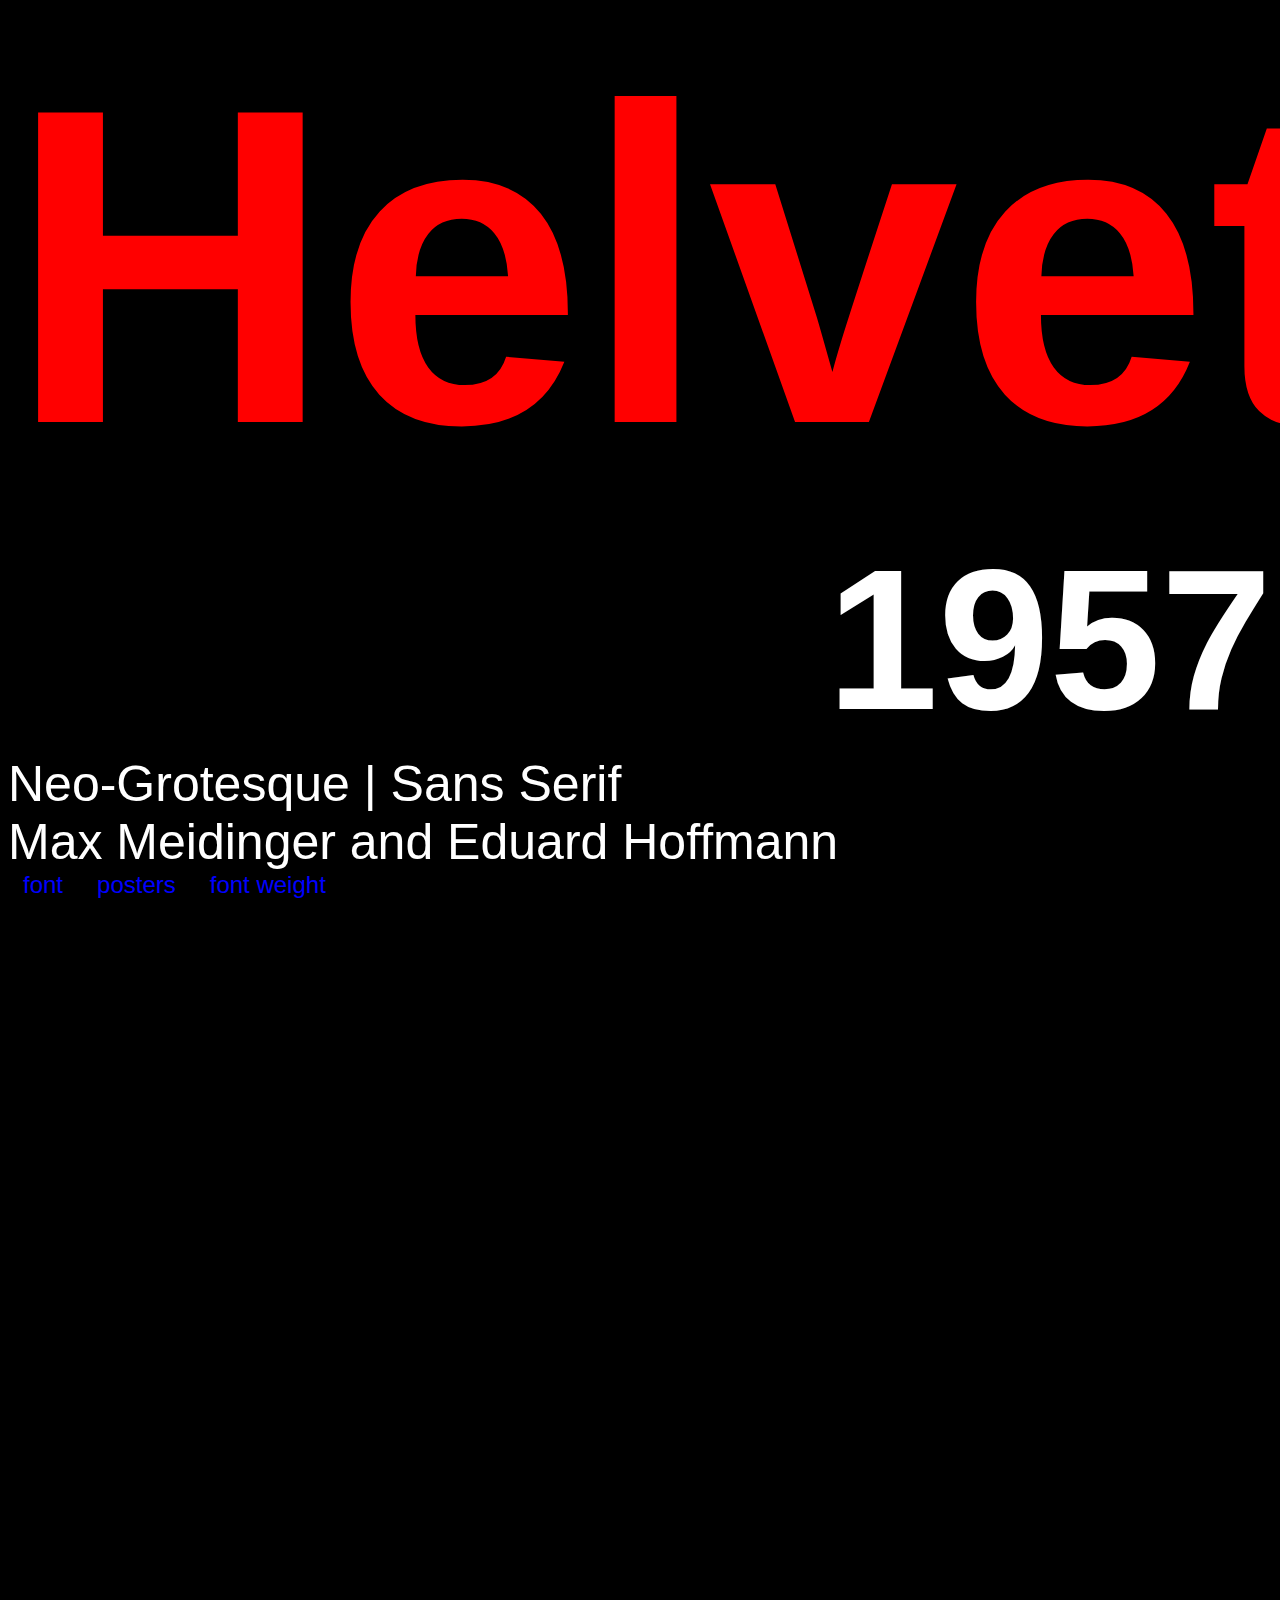
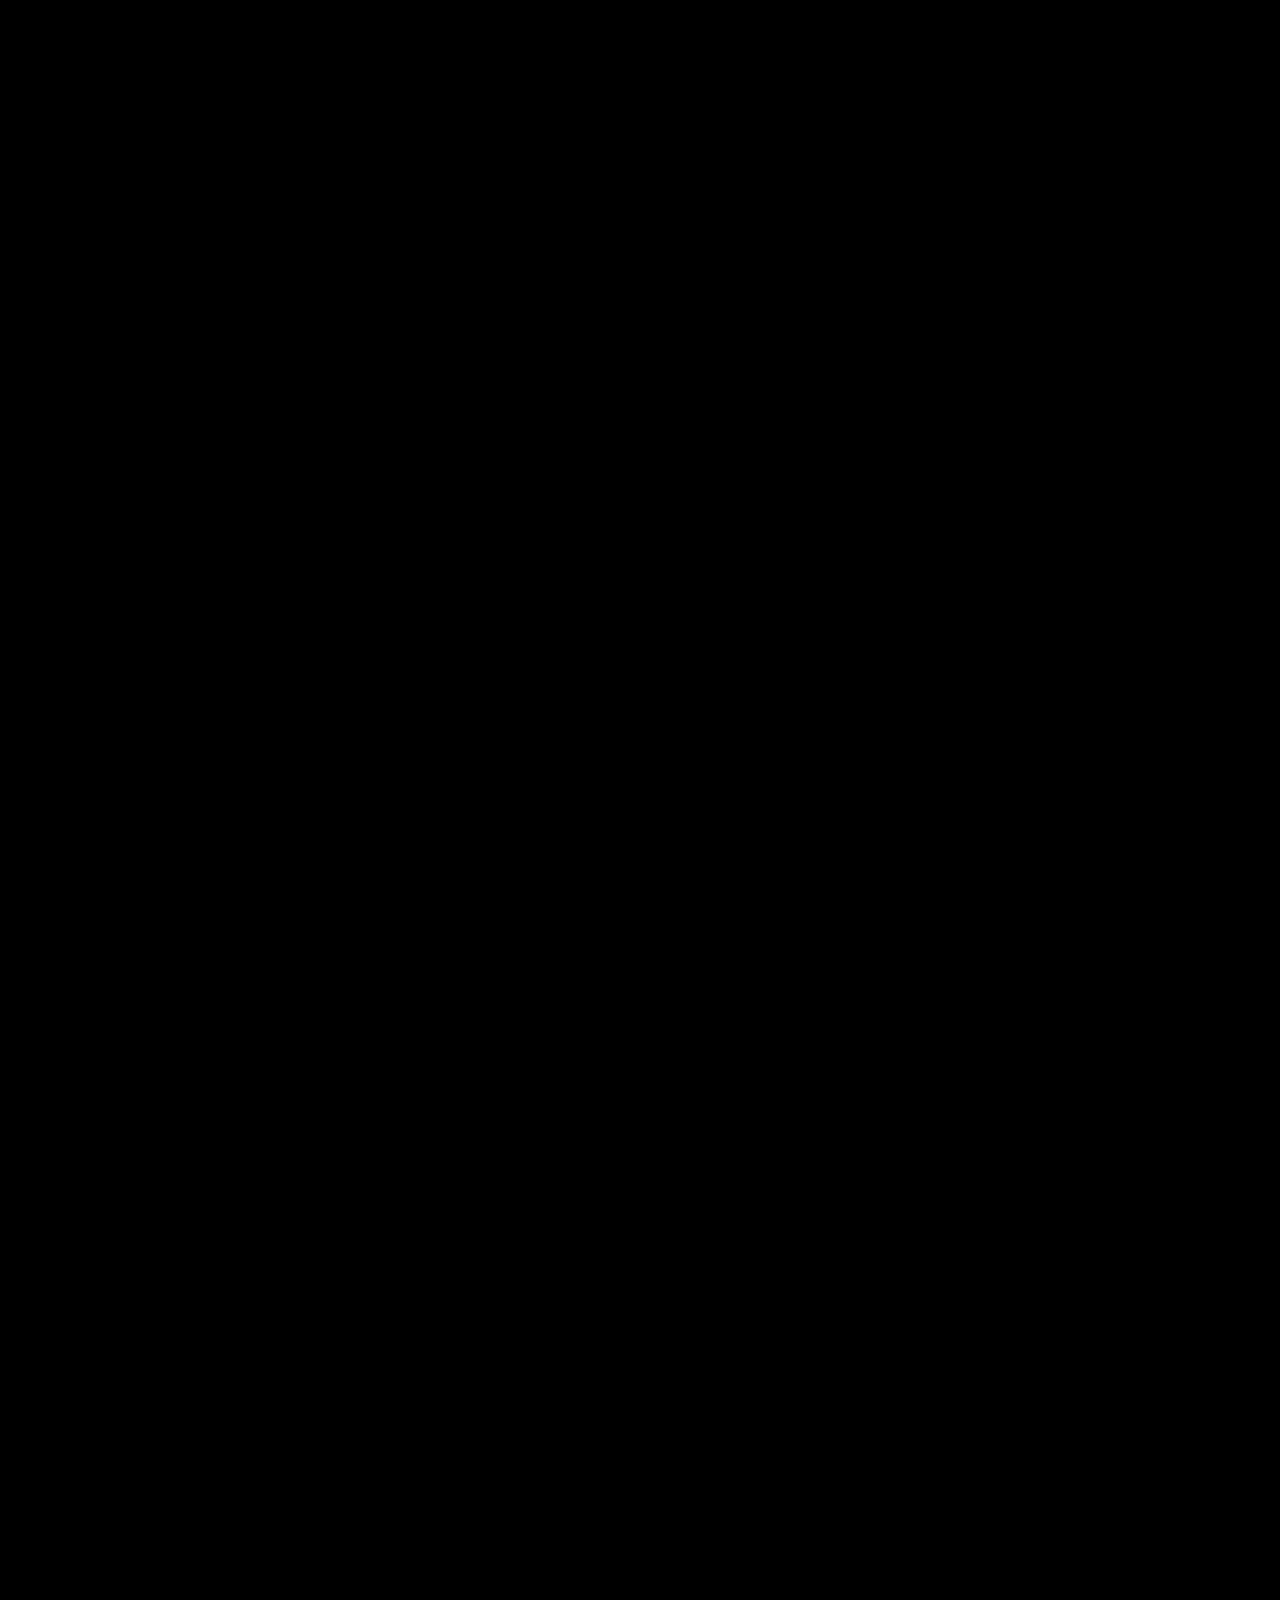
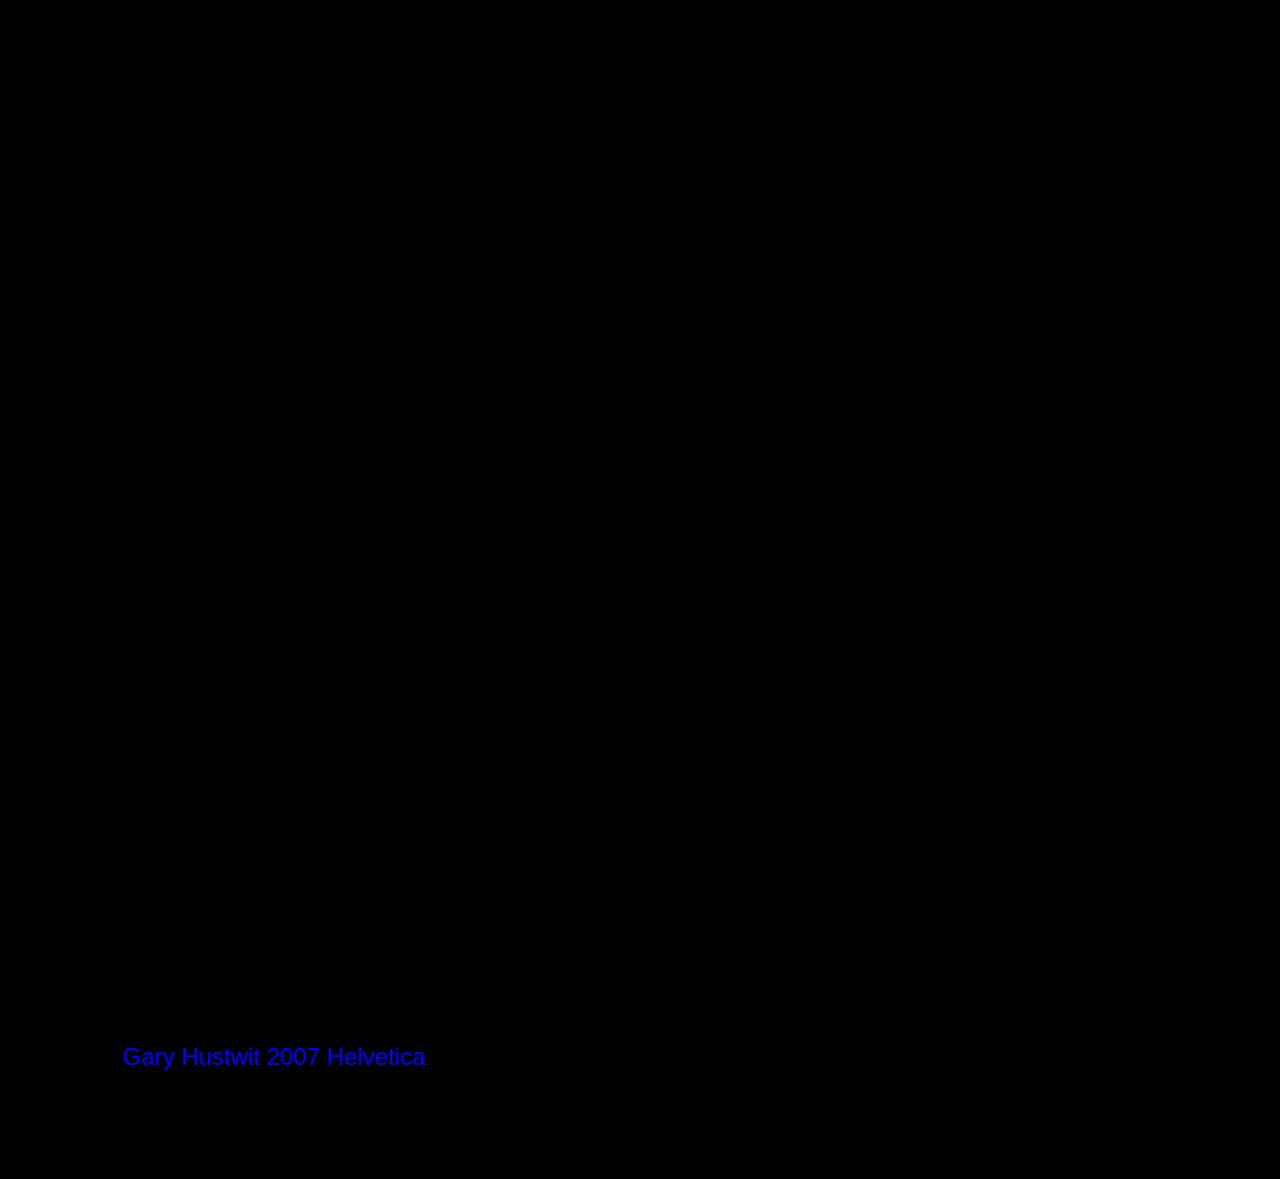
<file: index.html>
<!DOCTYPE html>
<html>
<head>
	<title>Intro</title>
	<link rel="icon" href="favicon/favicon.io" type="favicon/favicon.io">
	<style type="text/css">
		
		/*@keyframes appear {
			from {
				opacity: 0;
				scale: 0.5;
			}
			to {
				opacity: 1;
				scale: 1;}
			}

		.grid{
				animation: appear linear;
				animation-timeline: view();
				animation-range: entry 0;
				display: flex;
		}*/
		

		#title {
			font-family: Helvetica;
			font-weight: bolder;
			font-size: 450px;
			color: red;
		}
		body {
			background: black;
		}
		#p{
			font-size: 200px;
			font-family: Helvetica;
			color: white;
			font-weight: bolder;
			text-align: right;
		}
		#neo {
			font-family: Helvetica;
			font-weight: lighter;
			font-size: 50px;
			color: white
		}

		#max {
			font-family: Helvetica;
			font-weight: lighter;
			font-size: 50px;
			color: white;
		}
		a {
			font-family: Helvetica;
			font-size: 24px;
			font-weight: lighter;
			color: blue;
			text-decoration:none;
			margin: 15px;
		}

		#link {
			display: inline;
		

		}


		a:hover {
			text-decoration: underline;
		}

		.grid {
			display: grid;
			gap: 1.5rem;
			grid-template-columns: 1fr 1fr 1fr 1fr 1fr;
			padding: 10px;
		}

		#p1 {
			font-size: 14px;
			font-family: Helvetica;
			color: white;
			grid-column: span 2;
			grid-column: 1;
			grid-row: 10
		}

		#neue {
			grid-column: span 1;
			grid-column:3;
			grid-row: 11;
			color: white;
			font-family: Helvetica;
			font-size: 14px;
		}

		#corp {
			grid-column: span 3;
			grid-column: 3;
			grid-row: 12;
			color: white;
			font-family: Helvetica;
			font-size: 14px;
		}





		.grid {
			transform: translateY(20px);
			opacity: 0;
			transition: 5s ease;
			color: white;
		}

		.grid--visible {
			transform: translateY(0);
			opacity: 1;
			color: white;
		}

		#hel {
			font-size: 50px;
			font-family: Helvetica;
			color: blue;
			grid-column: 3;
			grid-row: 10;
			opacity: 100%;
		}

		#swit {
			font-size: 25px;
			font-family: Helvetica;
			color: blue;
			grid-column: 3;
			grid-row: 10;
			opacity: 0%;
			margin-top: 70px;
			margin-left: 10px;
			}

		#swit:hover {
			opacity: 100%;

		}

		#l {
			font-family: Helvetica ;
			font-size: 150px;
			grid-column: 4;
			grid-row: 17;
			margin-top: 0;
			color: blue;
			text-align: center;
		}

		#feat {
			font-family: Helvetica ;
			font-size: 14px;
			grid-column: 3;
			grid-row: 17;

		}

		#l:hover {
			transform: scale(1.1)
		}

		#p6 {
			font-size: 14px;
			font-family: Helvetica;
			grid-column: 5;
			grid-row: 20;
		}


		#gary {
			padding: 100px;
			font-weight: bolder;
		}

	
	</style>
</head>
<body>
	<div id="title">Helvetica</div>
	
	<div id="p">1957</div>

	<div id="neo">Neo-Grotesque | Sans Serif</div>

	<div id="max">Max Meidinger and Eduard Hoffmann</div>
<div id="link">
	<a href="helvetica 2.html">font</a>
	<a href="poster.html">posters</a>
	<a href="weights.html">font weight</a>
</div>

<div class="grid">

	<p id="p1">When walking the streets of any city, the roads are littered with text whether its directions, company signs, posters, newspapers, and so many other things. Different typefaces conquer the roads to evoke different emotions that the companies want to portray but one face conquers most. In the 1910s and 20s, the world embraced mdernist styles. Simplicity and readability became key to design and neo-gtotesque sans serifs became all the rage. As time went on, designers wanted to simplify and create new typefaces that were peak readability, and this led to the creation of Helvetica. You'll see the Helvetica font in advertising, publishing, and urban sinage in today's world.<br> <br> Helvetica was developed in 1957 by Swiss designers Max Miedinger and Eduard Hoffman. It started with Hoffmann's want to modernize and clean up Akzidenz Grotesk and he employed Miedinger to do all of the drawings. It was developed by the Haas Type Foundry of Munchenstein, Switzerland with the intention of matching the trend of the sans serif 'grotesque' typefaces amongst European graphic designers. Hoffmann was the president of the Haas Type Foundry, while Miedinger was a freelance graphic designer who had formly worked as a Haas salesman and designer. Their goal was to create a typeface that was neutral and had great clarity with no intrinsic meanings in its form. They wanted to create something that could be used in a wide variety of sinage and media in the print scene. Hence they created Neue Haas Grotesk. </p>

	<div id="hel">'Helvetia'<br><br></div>
	<div id="swit"> Latin for<br>'Switzerland'</div>

	<p id="neue">Neue Haas Grotesk was brough onto the scene as a simple, universal, neutral grotesque typeface. It featured negative space surrounding the letters and lines to make sure the font was perfectly balanced. Strokes were always vertical or horizontal, never diagonal. And it had a bold and neutral visual effect. Shortyly after its release, Linotype decided that Neue Haas Grotesk wasn't a good name for the typeface if they wanted to promote it internationally. Then came forth Helvetica. Helvetica was based off of the Latin word for 'Swiss", Helvetia. Stempl(linotype) had just wanted to name the typeface Helvetia alone, naming it after Switzerland and what Swiss design was. But Hoffman wasn't a fan of naming the typeface after a country, hence the name Helvetica; "The Swiss Typeface". Neue Haas Grotesk was a short lived name for Helvetica but it is what started the apocolypse of san serif type taking over the corporate market brand. Helvetica became known as the hallmark of the "International Typographic Style"</p>

	<p id="corp">Corporate identity of the 1960s was slowly being taken over by Helvetica. 1950s design featured hand lettering, were cluttered with information and patterns, and it featured a lot of images/ drawings due to the limitations of printing and digital media. The funky, overly crowded design of the 50s was changing and identities of different brands were standardized and simplified. Corporate identity became simple, condensed, uniform; completly different from prior deisgn. With Helvetica becoming the biggest contender in the corporate marketplace/ design world. everything was seen as "direct, human, and easy to understand". </p>

	<p id="feat">Helvetica featured a tall x-height, tight spacing between letters, and wide capitals with a uniform width. One of the most interesting things is that there is no difference between the capital I and lowercase l with how the letters were designed.</p>

	<p id="l">Ii Ll</p>

	<p id="p6">Although Helvetica took over the corporate marketplace in the 60s, once the psychedelic and post modernism movement of the 70s and 80s hit, a hatred for Helvetica began tp grow. People "didn't know what they wanted but knew what they were against. Helvetica." There was a fear of standardization and globalization that grew and Helvetica encouraged the fear. It was called a "GLobal Monster" and was commonly linked to socialism. Helvetica was the "typeface of socialism beacuse of its availability all over and its inviting everyone to typography and to do their own type design." By the 70s, especially in America, you get a reaction out of the conformity from Helvetica. It became heavily linked to war (the Cold War and the Iraq War) and just all over had bad connotations to it. CD and records revived type and created a new environment around it. Hand drawn became the new thing and type rules were broken entirety.<br>The 80s saw the rise of grunge and it completly changed what everyone knew as type. DIY culture meshed with type design and it created such an interesting combo. But with the passage of time, things always do change. By the 90s, designers decided to revert to the clean organization of modernism. The font deemed the global monster returned and became a staple in life again.</p>


</div>
<div id="gary">
<a href="https://www.hustwit.com/helvetica">Gary Hustwit 2007 Helvetica</a>
</div>

<script type="text/javascript">
	/*const paragraphs = document.querySelectorAll("#grid");

	document.addEventListener("scroll", function(){
		paragraphs.forEach(paragraph => {
			if(isInView(paragraph)){
				paragraph.classList.add("grid--visible");
			}
		});
	});

	function isInView(element){
		const rect = element.getBoundingClientRect();
		return (
			rect.bottom > 0 && 
			rect.top < 
				(window.innerHeight - 150 || document.documentElement.clientHeight - 150)
		);
	}*/

	document.addEventListener("scroll", function() {
		var paragraphs = document.querySelectorAll('.grid');
		paragraphs.forEach(function(paragraph) {paragraph.classList.add ('grid--visible');
	});
	
	});



</script>

</body>
</html>
</file>
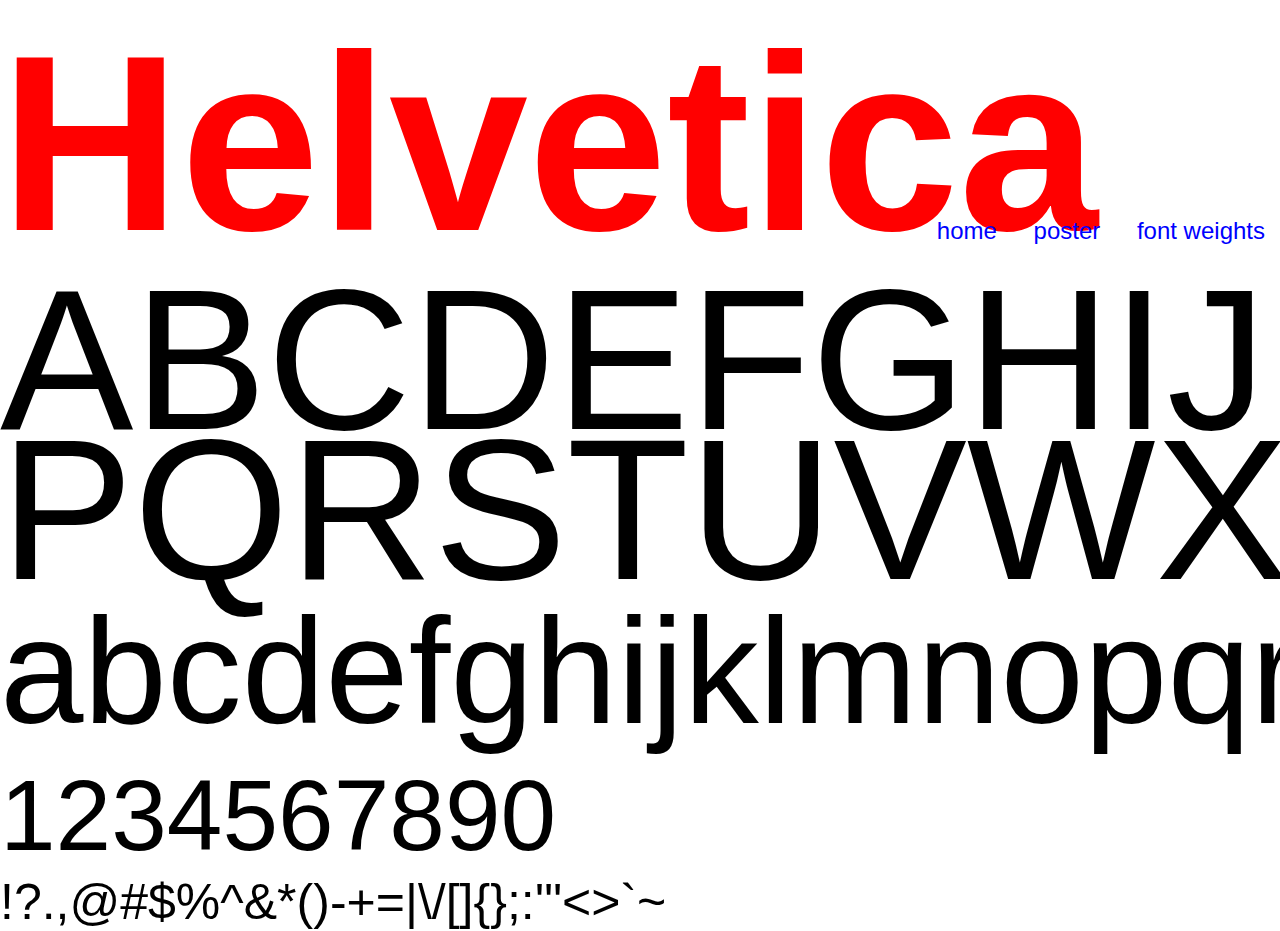
<file: helvetica 2.html>
<!DOCTYPE html>
<html>
<head>
	<title>Alphabet</title>
	<link rel="stylesheet" type="text/css" href="style2.css">
</head>
<body>

<header id="head">
   
   Helvetica

    <nav id="sub">
      <a href="index.html">home</a>
      <a href="poster.html">poster</a>
      <a href="weights.html">font weights</a>
    </nav>

  </header>


	<div id="p1">
		ABCDEFGHIJKLMNO<br>PQRSTUVWXYZ
	</div>

	<div id="p2">
		abcdefghijklmnopqrstuvwxyz
	</div>

	<div id="p3">
		1234567890
	</div>

	<div id="p4">
		!?.,@#$%^&*()-+=|\/[]{};:'"<>`~
	</div>

</body>
</html>
</file>
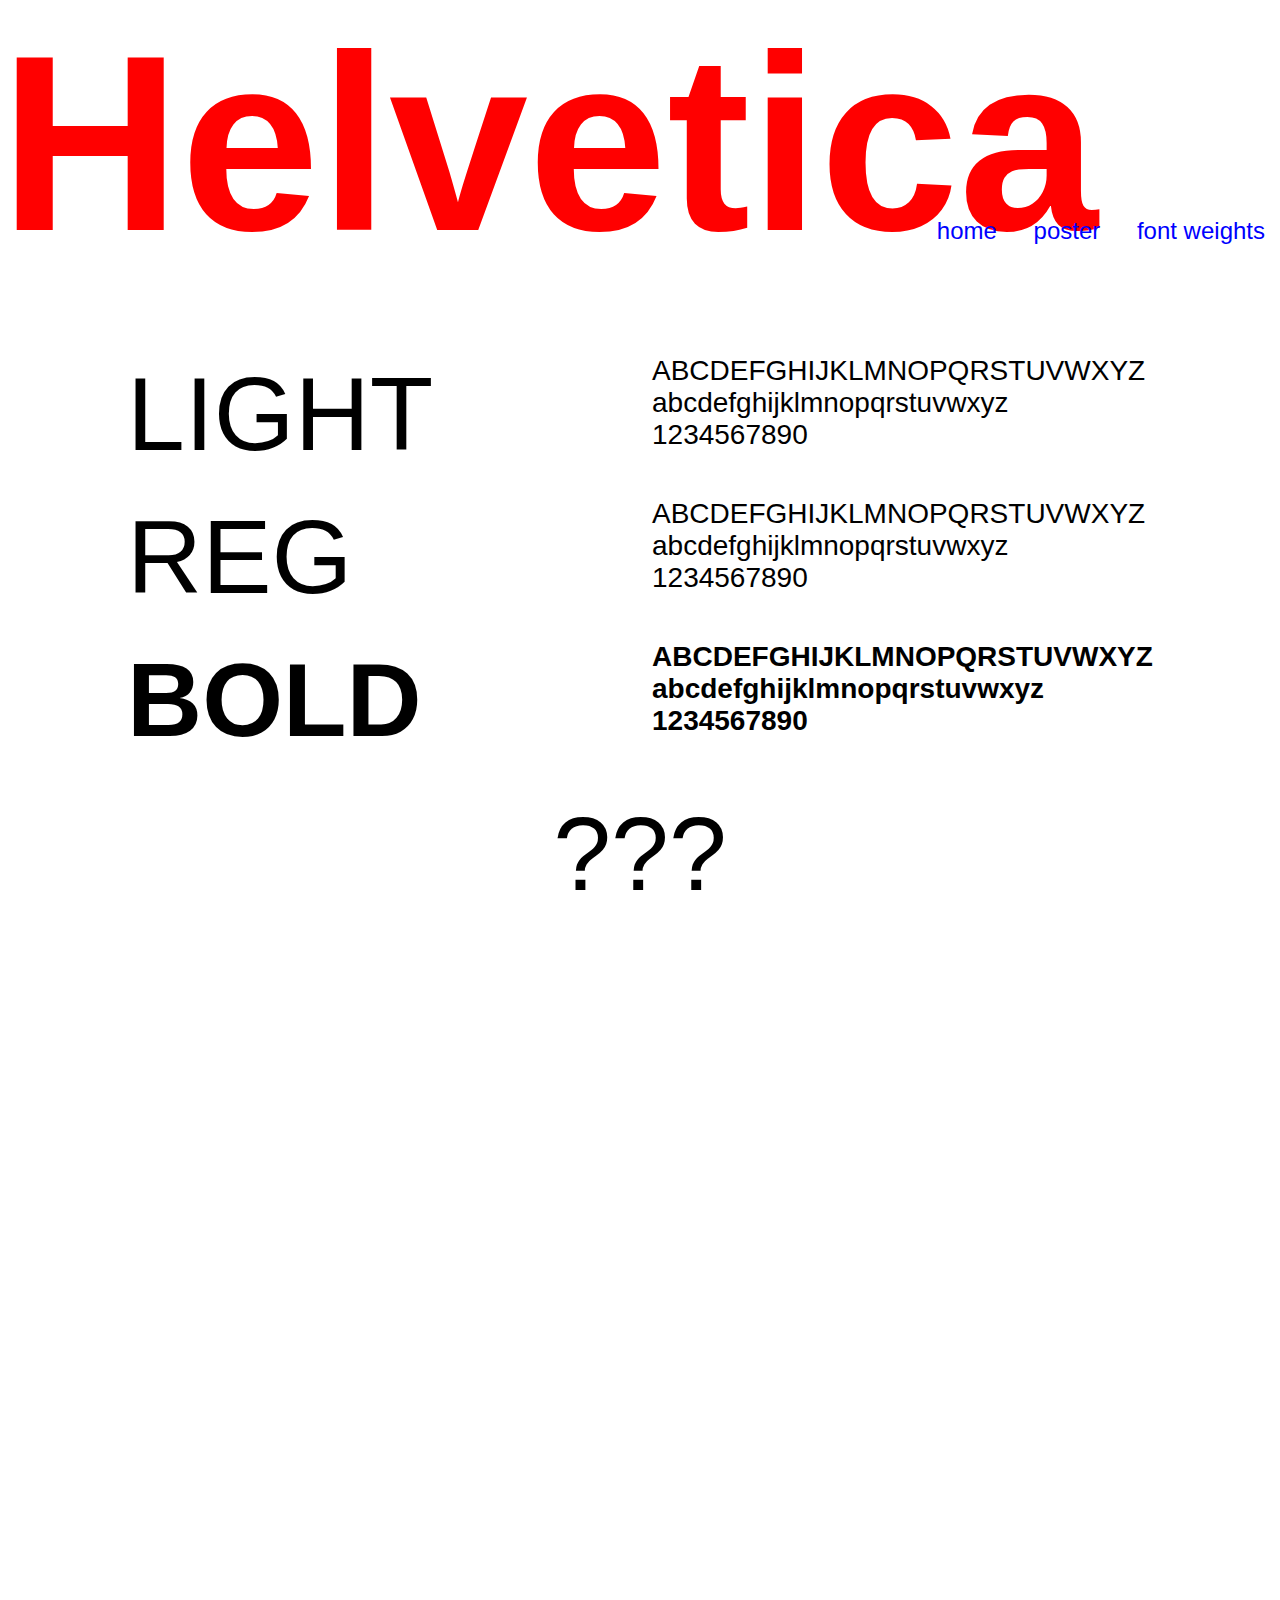
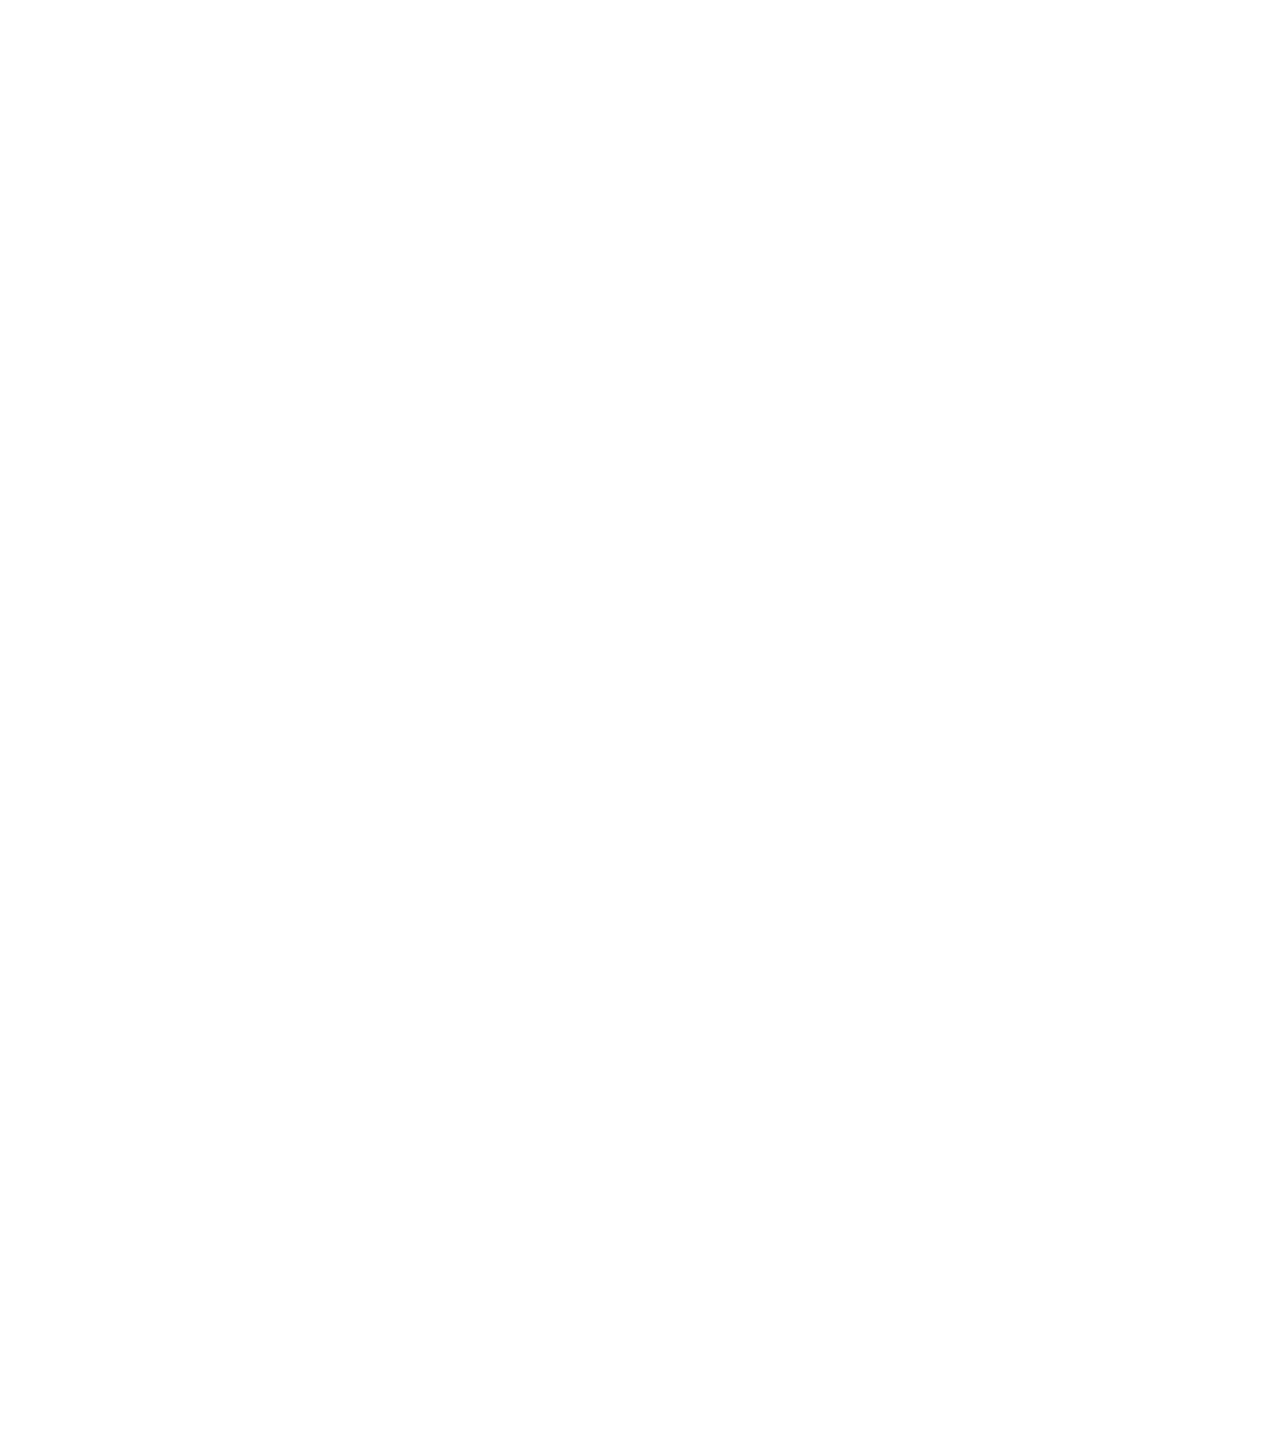
<file: weights.html>
<!DOCTYPE html>
<html>
<head>
	<title>weights</title>

	<style type="text/css">
		
		* {
		margin: 0;
		padding: 0;
		box-sizing: border-box;
		}

		#grid {
			display: grid;
			gap: 1.5rem;
			grid-template-columns: 1fr 1fr;
			padding: 10px;
			max-width: fit-content;
			margin: auto;
			margin-top: 100px;

		}


		#li {
			font-family: Helvetica;
			font-weight: lighter;
			font-size: 104px;
			grid-column: 1;
		}

		#re {
			font-family: Helvetica;
			font-size: 104px;
			grid-column: 1;
		}

		#bo {
			font-family: Helvetica;
			font-weight: bold;
			font-size: 104px;
			grid-column: 1;
		}

		#lig {
			font-family: Helvetica;
			font-weight: lighter;
			font-size: 28px;
			grid-column: 2;
			grid-row: 1;
		}

		#reg {
			font-family: Helvetica;
			font-size:28px;
			grid-column: 2;
			grid-row: 2;
		}

		#bol {
			font-family: Helvetica;
			font-weight: bold;
			font-size: 28px;
			grid-column: 2;
			grid-row: 3;
		}

		.q {
			font-family: Helvetica;
			text-align: center;
			padding: 25px;
			width: 1800px;
			max-width: fit-content;
  			margin-inline: auto;
  			display: grid;
			gap: 1.5rem;
			grid-template-columns: 1fr 1fr 1fr;

		}


		#li:hover {
			color: red;
			transform: scale(1.1);

		}

		#re:hover {
			color: red;
			transform: scale(1.1);
		}

		#bo:hover {
			color: red;
			transform: scale(1.1);
		}

		.q:hover {
			background: black;
		}

		#q1 {
			font-size: 104px;
			color: black;
			grid-column: 2;
		}
		#q1:hover{
			color: red;
			transform: scale(1.1);
		}

		#q2 {
			color: white;
			font-size: 24px;
			grid-column: 2;
		}

		#q3 {
			color: white;
			text-align: left;
			grid-column: 1;
		}

		#q4 {
			color: white;
			text-align:left;
			grid-column: 2;
		}

		#q5 {
			color: white;
			text-align: left;
			grid-column: 3;
		}




	#head {
		font-weight: bolder;
		font-family: Helvetica;
		color: red;
		font-size: 250px;

		 }

	 #sub {
		font-weight: lighter;
		font-family: Helvetica;
		color: red;
		font-size: 24px;
		text-align: right;
		margin-top: -70px;
	 	}

	a {
		margin: 15px;

		}

	a {
		font-family: Helvetica;
		font-size: 24px;
		font-weight: lighter;
		color: blue;
		text-decoration:none;
		margin: 15px;
		}

	a:hover {
		text-decoration: underline;
		}


	</style>

</head>
<body>

<header id="head">
   
   Helvetica

    <nav id="sub">
      <a href="index.html">home</a>
      <a href="poster.html">poster</a>
      <a href="weights.html">font weights</a>
    </nav>

  </header>

<div id="grid">
	<div id="li">LIGHT</div>
	<div id="re">REG</div>
	<div id="bo">BOLD</div>

	<div id="lig">ABCDEFGHIJKLMNOPQRSTUVWXYZ<br>abcdefghijklmnopqrstuvwxyz<br>1234567890</div>
	<div id="reg">ABCDEFGHIJKLMNOPQRSTUVWXYZ<br>abcdefghijklmnopqrstuvwxyz<br>1234567890</div>
	<div id="bol">ABCDEFGHIJKLMNOPQRSTUVWXYZ<br>abcdefghijklmnopqrstuvwxyz<br>1234567890</div>


</div>

<div class="q">
	<p id="q1">???</p>
	<p id="q2">Helvetica has so many different variations to itself that it would be insane to sit and list them all out individually. But if you're still here and reading, you're probably curious on what Helvetica has to offer. So, Traditional Helvetica includes: <br><br></p> 

	<div id="q3">Traditional Helvetica Includes:<br><br>Light<br>Light Oblique<br>Medium<br>Black<br>Black Condensed<br>Black Condensed Oblique<br>Black Italic<br>Black Oblique<br>Black Roman<br>Bold<br>Bold Condensed<br>Bold Condensed Oblique<br>Bold Italic<br>Bold Oblique<br>Bold Roman<br>Book Italic<br>Book Roman<br>Central European Bold (Central European = CE)<br>Central European Narrow Bold<br>Central European Narrow Roman<br>Central European Roman<br>Compressed<br>Compressed Roman<br>Condensed<br>Condensed Black<br>Condensed Black Italic<br>Condensed Black Oblique<br>Condensed Black Roman<br>Condensed Bold<br>Condensed Bold Italic<br>Condensed Bold Oblique<br>Condensed Bold Roman<br>Condensed Book Italic<br>Condensed Book Roman<br>Condensed Light Italic<br>Condensed Light Oblique<br>Condensed Light Roman<br>Condensed Medium<br>Condensed Oblique<br>Condensed Roman<br>Cyrillic<br>Cyrillic Bold<br>Cyrillic Bold Inclined<br>Cyrillic Inclined<br>Cyrillic Inserat Upright<br>Cyrillic Upright<br>Extra Compressed<br>Extra Compressed Roman<br>Fraction<br>Fraction Bold<br>Fraction Book<br>Fractions Medium<br>Fractions Bold<br>Greek Bold Inclined<br>Greek Inclined<br>Greek Upright<br>Greek Monotonic Bold<br>Greek Monotonic Bold Inclined<br>Greek Monotonic Inclined<br>Greek Monotonic Upright<br>Greek Polytonic Bold<br>Greek Polytonic Bold Inclined<br>Greek Polytonic Inclined<br>Greek Polytonic Upright<br>(Greek Polytonic = GreekP)<br>Inserat<br>Inserat Cyrillic Upright<br>Inserat Roman<br>Light<br>Light Condensed<br>Light Condensed Oblique<br>Light Italic<br>Light Oblique<br>Light Roman<br>Narrow<br>Narrow Bold<br>Narrow Bold Italic<br>Narrow Bold Oblique<br>Narrow Bold Roman<br>Narrow Book Italic<br>Narrow Book Roman<br>Narrow Oblique<br>Narrow Roman<br>Narrow Roman Oblique<br>Oblique<br>Roman<br>Roman Oblique<br>Rounded Black<br>Rounded Black Oblique<br>Rounded Bold<br>Rounded Bold Oblique<br>Rounded Bold Condensed<br>Rounded Bold Condensed Oblique<br>Textbook Bold<br>Textbook Bold Oblique<br>Textbook Roman<br>Textbook Roman Oblique<br>Ultra Compressed<br>Ultra Compressed Roman</div>

	<div id="q4">Helvetica Neue Includes:<br><br>23 Ultra Light Extended<br>23 Ultra Light Extended Oblique<br>25 Ultra Light<br>26 Ultra Light Italic<br>27 Ultra Light Condensed<br>27 Ultra Light Condensed Oblique<br>33 Thin Extended<br>33 Thin Extended Oblique<br>35 Thin<br>36 Thin Italic<br>37 Thin Condensed<br>37 Thin Condensed Oblique<br>43 Light Extended<br>43 Light Extended Oblique<br>43 Extended Light<br>43 Extended Light Oblique<br>45 Light<br>46 Light Italic<br>47 Light Condensed<br>47 Light Condensed Oblique<br>53 Extended<br>53 Extended Oblique<br>55 Roman<br>56 Italic<br>57 Condensed<br>57 Condensed Oblique<br>63 Medium Extended<br>63 Medium Extended Oblique<br>65 Medium<br>66 Medium Italic<br>67 Medium Condensed<br>67 Medium Condensed Oblique<br>73 Bold Extended<br>73 Bold Extended Oblique<br>75 Bold<br>75 Bold Outline<br>76 Bold Italic<br>77 Bold Condensed<br>77 Bold Condensed Oblique<br>83 Heavy Extended<br>83 Heavy Extended Oblique<br>85 Heavy<br>86 Heavy Italic<br>87 Heavy Condensed<br>87 Heavy Condensed Oblique<br>93 Black Extended<br>93 Black Extended Oblique<br>95 Black<br>96 Black Italic<br>97 Black Condensed<br>97 Black Condensed Oblique<br>107 Extra Black Condensed<br>107 Extra Black Condensed Oblique</div>

	<div id="q5">Helvetica CE (Central European) Includes:<br><br>CE 25 Ultra Light<br>CE 26 Ultra Light Italic<br>CE 35 Thin<br>CE 36 Thin Italic<br>CE 45 Light<br>CE 46 Light Italic<br>CE 55 Roman<br>CE 56 Italic<br>CE 65 Medium<br>CE 66 Medium Italic<br>CE 75 Bold<br>CE 76 Bold Italic<br>CE 85 Heavy<br>CE 86 Heavy Italic<br>CE 95 Black<br>CE 96 Black Italic</div>
</div>


</body>
</html>
</file>
<file: style2.css>
* {
	margin: 0;
	padding: 0;
	box-sizing: border-box;
}

#p1 {
	line-height: 150px;
	font-family: Helvetica;
	font-size: 200px;
	padding-top: 40px;
}

#p2 {
	font-family: Helvetica;
	font-size: 150px;
}

#p3 {
	font-family: Helvetica;
	font-size: 100px
}

#p4 {
	font-family: Helvetica;
	font-size: 50px;
	}

#head {
	font-weight: bolder;
	font-family: Helvetica;
	color: red;
	font-size: 250px;

	 }

 #sub {
	font-weight: lighter;
	font-family: Helvetica;
	color: red;
	font-size: 24px;
	text-align: right;
	margin-top: -70px;
	 }

a {
	margin: 15px;

}

a {
			font-family: Helvetica;
			font-size: 24px;
			font-weight: lighter;
			color: blue;
			text-decoration:none;
			margin: 15px;
		}

a:hover {
			text-decoration: underline;
		}
</file>
